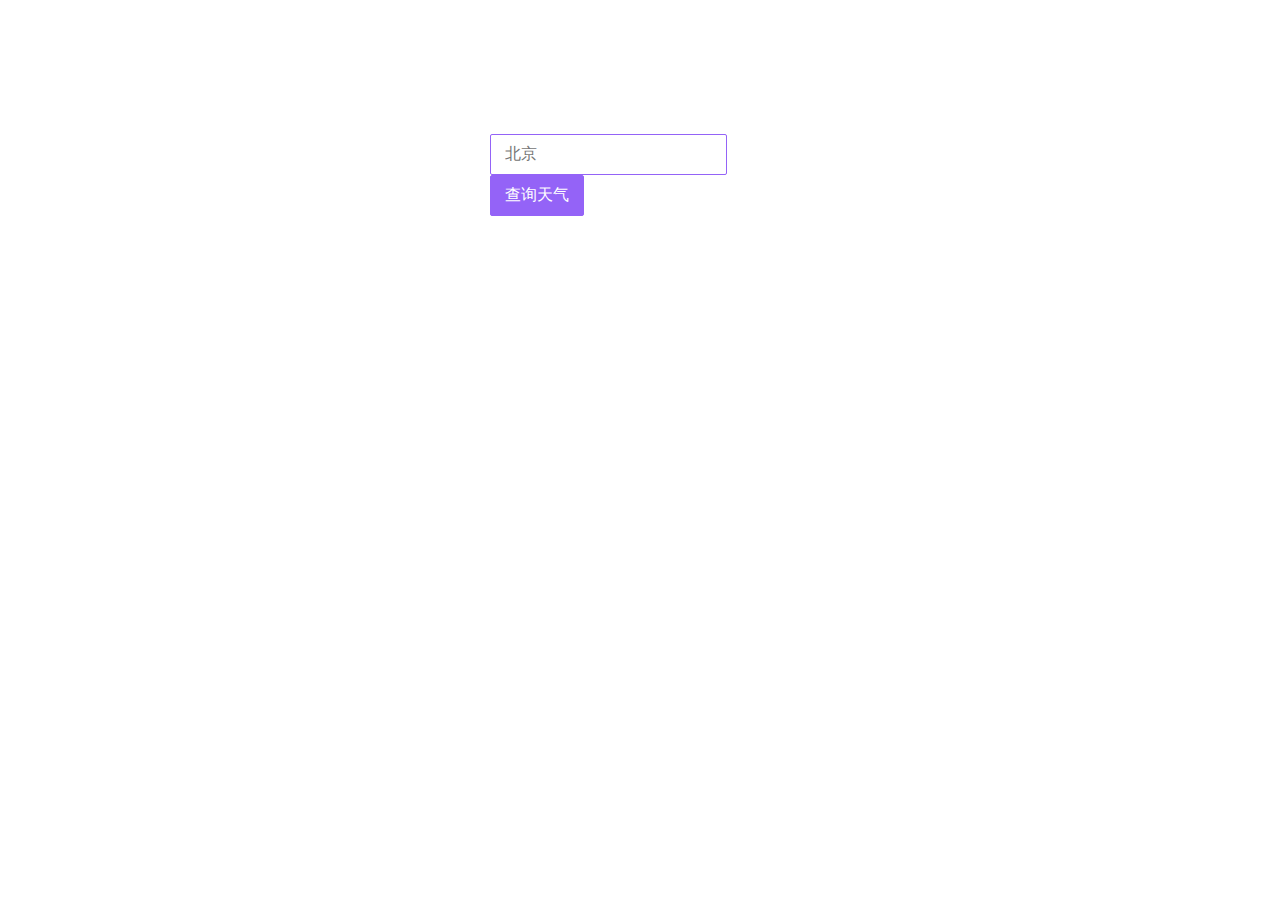
<file: index.html>
<!doctype html>
<html lang="en">
  <head>
    <meta charset="utf-8">
    <meta name="viewport" content="width=device-width, initial-scale=1, shrink-to-fit=no">
    <meta name="description" content="">
    <meta name="author" content="">
 

    <title>Weather</title>

    <!-- Bootstrap core CSS -->
    <link rel="stylesheet" href="http://apps.bdimg.com/libs/todc-bootstrap/3.1.1-3.2.1/todc-bootstrap.min.css">


    <!-- Custom styles for this template -->
    <link href="weather.css" rel="stylesheet">

</head>

<body>

 <div class="container" style="max-width: 600px;margin: auto">
	        
	<div class="card card-shadow text-center font-size-16 hide" style="width: 100%;margin: auto;margin-bottom: 60px" id="weather-box">
            <div class="card-block p-0">
              <div class="bg-purple-600 p-30 white ">
	              <div id="condition-icon">

	              </div>
                <div>
	            <span class="font-size-40" id="temp"></span><span id="aqi"></span>
                </div>
            
                <div id="condition">
	            </div>
              </div>
              <div class="bg-white p-30">
                <div class="blue-grey-700">
				<span class="font-size-20" id="cityname"></span>
                  <span class="font-size-18" id="country"></span>
                </div>
                <div>
                  <span class="mr-5" id="time"></span>
                </div>
              </div>
            </div>
          </div>

<div class="row mx-auto" style="width: 300px">
<form id="my-form">
<input type="text" id="city" name="city" placeholder="北京" form-control class="btn-lg" />
<button type="submit" class="btn bg-purple-600 btn-lg" style="color: #FFF">查询天气</button>
</form>
</div>
</div>

    
    


<script type="text/javascript" src="http://apps.bdimg.com/libs/jquery/2.1.4/jquery.min.js"></script>
<script src="skycons/skycons.js"></script>
<script>
    (function($){
        function processForm( e ){
            $.ajax({
                url: 'http://jisutqybmf.market.alicloudapi.com/weather/query',
                headers: {'Authorization': "APPCODE a87510fe394444f6901fc74200161579"},
                dataType: 'json',
// 				contentType: 'application/json',
                type: 'get',
//                 data: JSON.stringify( { "cityId": $('#cityId').val() } ),
                data: $(this).serialize(),
                processData: false,                               
                 success: function(data)
             {
	 console.log(data);
	 
	 
	 cityname = data.result.city;
	 condition = data.result.weather;
	 temp = data.result.temp;
	 humidity = data.result.humdity;
	 windDir = data.result.winddirect;
	 windLevel = data.result.windpower;
	 time = data.result.updatetime;
	 icon = data.result.img;
	 aqi =  data.result.aqi.aqi
	 
		 $("#temp").html(
          temp + '&#176' +'C'
        );
        
        		 $("#aqi").html(
          ' / AQI:' + aqi
        );
        
        
		$("#condition").html(
         condition
        );
		$("#cityname").html(
           cityname
        );       
			$("#country").html(
         country
        );
		$("#time").html(
         time
        );  

        $("#condition-icon").html(
         '<canvas id="icon'+icon+'" width="64" height="64"></canvas>'
        );  


   var skycons = new Skycons({"color": "white"});  
   skycons.add("icon1", Skycons.PARTLY_CLOUDY_DAY);
   skycons.add("icon31", Skycons.PARTLY_CLOUDY_NIGHT);
   skycons.add("icon0", Skycons.CLEAR_DAY);
   skycons.add("icon30", Skycons.CLEAR_NIGHT);
   skycons.add("icon8", Skycons.RAIN);
   skycons.add("icon3", Skycons.RAIN);
   skycons.add("icon2", Skycons.CLOUDY);
   skycons.add("icon18", Skycons.FOG);
   skycons.add("icon6", Skycons.SLEET);
   
   
   
   

      skycons.play();
             

//         alert("Form submitted successfully.\nReturned json: " + data["json"]);
      
 }
 
            });

            e.preventDefault();
        }

        $('#my-form').submit( processForm );
        $("button").click(function(){
  $("#weather-box").fadeIn(2000);
});
        
    })(jQuery);
</script>


<script src="http://apps.bdimg.com/libs/bootstrap/3.3.4/js/bootstrap.min.js" ></script>


</body>
</html>
</file>
<file: weather.css>
.container {
  width: 98%;
  padding-top: 10%
}

.logo {
  border-radius: 50%;
}

.text-muted a {
  color: #989898;
}

.text-muted a:hover {
  color: grey;
}

.fa a:active, a:hover, a:visited {
  text-decoration: none;
}

/* Tool Colors */
.general {
  background-color: #0095af;
}

.general .card-title {
  color: #f3f3f3;
}

.general .card-text {
  color: #f3f3f3;
}

.card-img {
  display: block;
  width: 100%;
  height: auto;
  -webkit-animation: fadein 2.5s; /* Safari and Chrome */
    -moz-animation: fadein 2.5s; /* Firefox */
    -ms-animation: fadein 2.5s; /* Internet Explorer */
    -o-animation: fadein 2.5s; /* Opera */
    animation: fadein 2.5s;
}
    


.overlay {
  position: absolute;
  top: 0;
  bottom: 0;
  left: 0;
  right: 0;
  height: 100%;
  width: 100%;
  opacity: 0;
  transition: .5s ease;
  background-color: #008CBA;
}

.card-pin:hover .overlay {
  opacity: .5;
  border: 0px solid #f3f3f3;
  transition: ease .5s;
  background-color: #000000;  
/*   cursor: zoom-in; */
}

.more {
  color: white;
  font-size: 20px;
  position: absolute;
  bottom: 0;
  right: 0;
  text-transform: uppercase;
  transform: translate(-20%, -20%);
  -ms-transform: translate(-50%, -50%);
}

.download {
  color: white;
  font-size: 20px;
  position: absolute;
  bottom: 0;
  left: 0;
  margin-left: 20px;
  text-transform: uppercase;
  transform: translate(-20%, -20%);
  -ms-transform: translate(-50%, -50%);
}

.card-pin:hover .card-title {
  color: #ffffff;
  margin-top: 10px;
  text-align: center;
  font-size: 1.2em;
}

.card-pin:hover .more a {
  text-decoration: none;
  color: #ffffff;
}

.card-pin:hover .download a {
  text-decoration: none;
  color: #ffffff;
}

.social {
	position: relative;
	transform: translateY(-50%);
}

.social .fa {
  margin: 0 3px;
}    


{
    color: #fff!important;
}
.bg-purple-600 {
    background-color: #9463f7!important;
}
.p-30 {
    padding: 30px!important;

}

{
    padding: 0!important;
}
.card-block {
    position: relative;
    -webkit-box-flex: 1;
    -webkit-flex: 1 1 auto;
    -ms-flex: 1 1 auto;
    flex: 1 1 auto;
    padding: 1.429rem;
}

.blue-grey-700 {
    color: #37474f!important;
}

.font-size-20 {
    font-size: 20px!important;
}

.font-size-18 {
    font-size: 18px!important;
}

.font-size-40 {
    font-size: 40px!important;
}

.mx-auto {
    margin-right: auto!important;
    margin-left: auto!important;
    
}

.btn-lg, .btn-group-lg>.btn {
    padding: 9px 14px;
    font-size: 14px;
    line-height: 1.3;
    border-radius: 2px;
    border: 1px solid #9463f7;
    font-size: 16px;
}


input {
    font-size: 16px;
  }

.bg-purple-600 {
    background-color: #9463f7!important;
    text-align: center;
    color: #fff;
}
.bg-white{
	    border-bottom: 1px solid #efefef;
    border-left: 1px solid #efefef;
    border-right: 1px solid #efefef;
    text-align: center
}

.hide{display: none}

.show{display: block}
</file>
